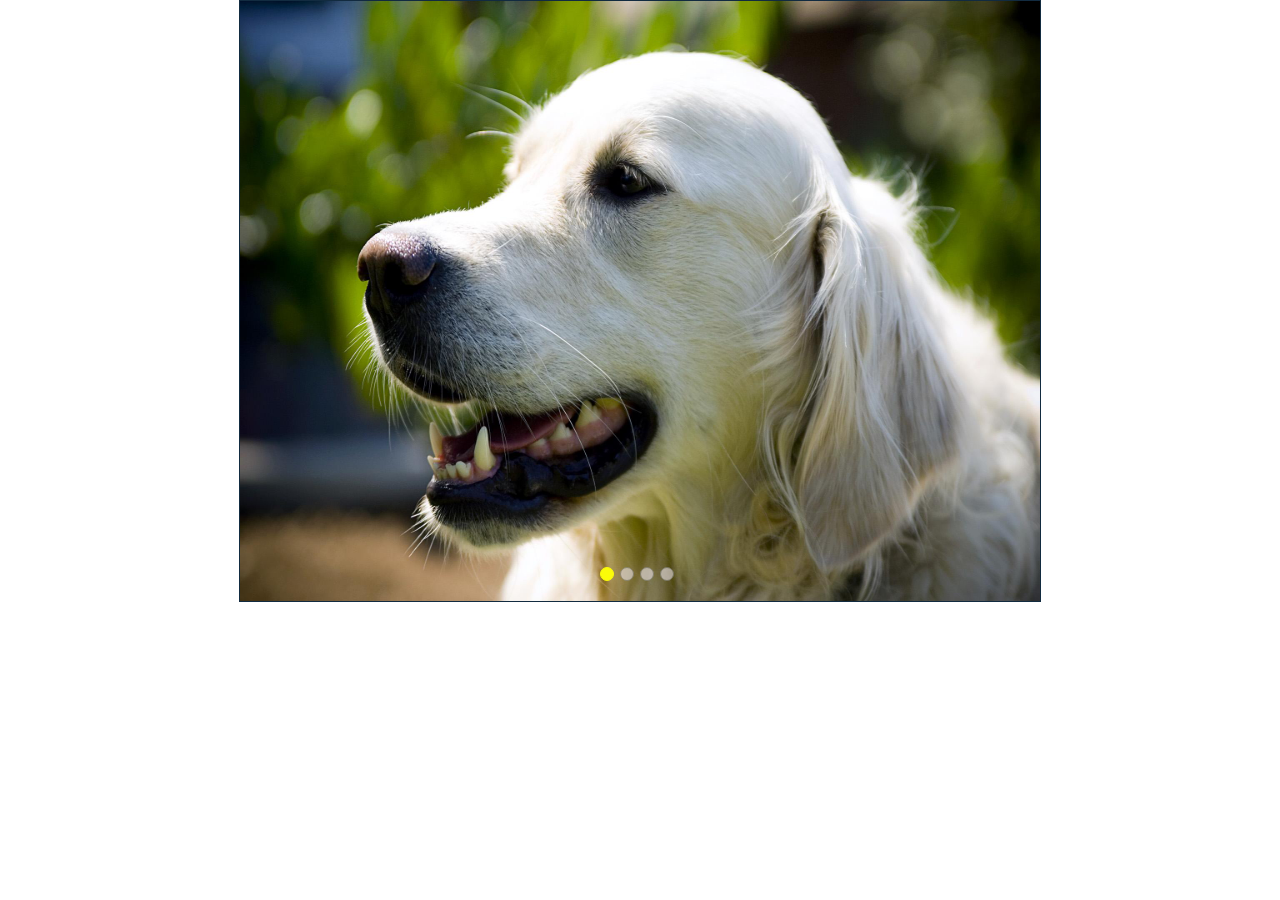
<file: Cyidemo/index.html>
<!DOCTYPE html>
<html lang="en">
<head>
    <meta charset="UTF-8">
    <title>Title</title>
    <link href="css/cyslide.css" rel="stylesheet"/>
    <script src="js/Cyi.js"></script>
    <script src="js/jq.js"></script>
</head>
<body>
<div class="box">
    <ul id="slidebox">
        <li class="slide nowslide">
            <img src="images/slide1.jpg"/>
        </li>
        <li class="slide">
            <img src="images/slide2.jpg"/>
        </li>
        <li class="slide">
            <img src="images/slide3.jpg"/>
        </li>
        <li class="slide">
            <img src="images/slide4.jpg"/>
        </li>
    </ul>
</div>

</body>

<script>
    Cyi._config._path = 'js/'
    Cyi.use('cyslide', function (slide) {
        slide._slide('#slidebox', '.slide', 5000);
    })
    Cyi.use('test', function (loca) {
        loca.usek()
    })
</script>

</html>
</file>
<file: Cyidemo/css/cyslide.css>
* {
    padding: 0;
    margin: 0;
}

ul {
    list-style: none;
}

.box {
    width: 800px;
    height: 600px;
    width: 800px;
    height: 600px;
    border: 1px solid #122b40;
    margin: 0px auto;
    overflow: hidden;
    position: relative;
}

#slidebox {
    height: 600px;
}

#slidebox .slide {
    width: 100%;
    height: 100%;
    position: absolute;
    left: 0px;
    top: 0;
    -webkit-transition: 0.6s;
    -moz-transition: 0.6s;
    -ms-transition: 0.6s;
    -o-transition: 0.6s;
    transition: 0.6s;
    opacity: 0;
}

#slidebox .nowslide {
    left: 0px;
    opacity: 1;
}


#slidebox img {
    width: 100%;
    height: 100%;
}

#cyi_slideRadius {
    margin: auto;
    position: absolute;
    left: 0;
    right: 0;
    bottom: 20px;
    z-index: 10;
}

.cyi_slideRadiu {
    width: 12px;
    height: 12px;
    border: 1px solid #8c8c8c;
    background-color: #ece4eb;
    opacity: 0.6;
    -webkit-border-radius: 50%;
    -moz-border-radius: 50%;
    border-radius: 50%;
    float: left;
    cursor: pointer;
    margin-right: 6px;
}

.cyi_slideRadiuShow {
    background-color: #fbfb09;
    opacity: 1;
    border-color: #fbfb09;
}
</file>
